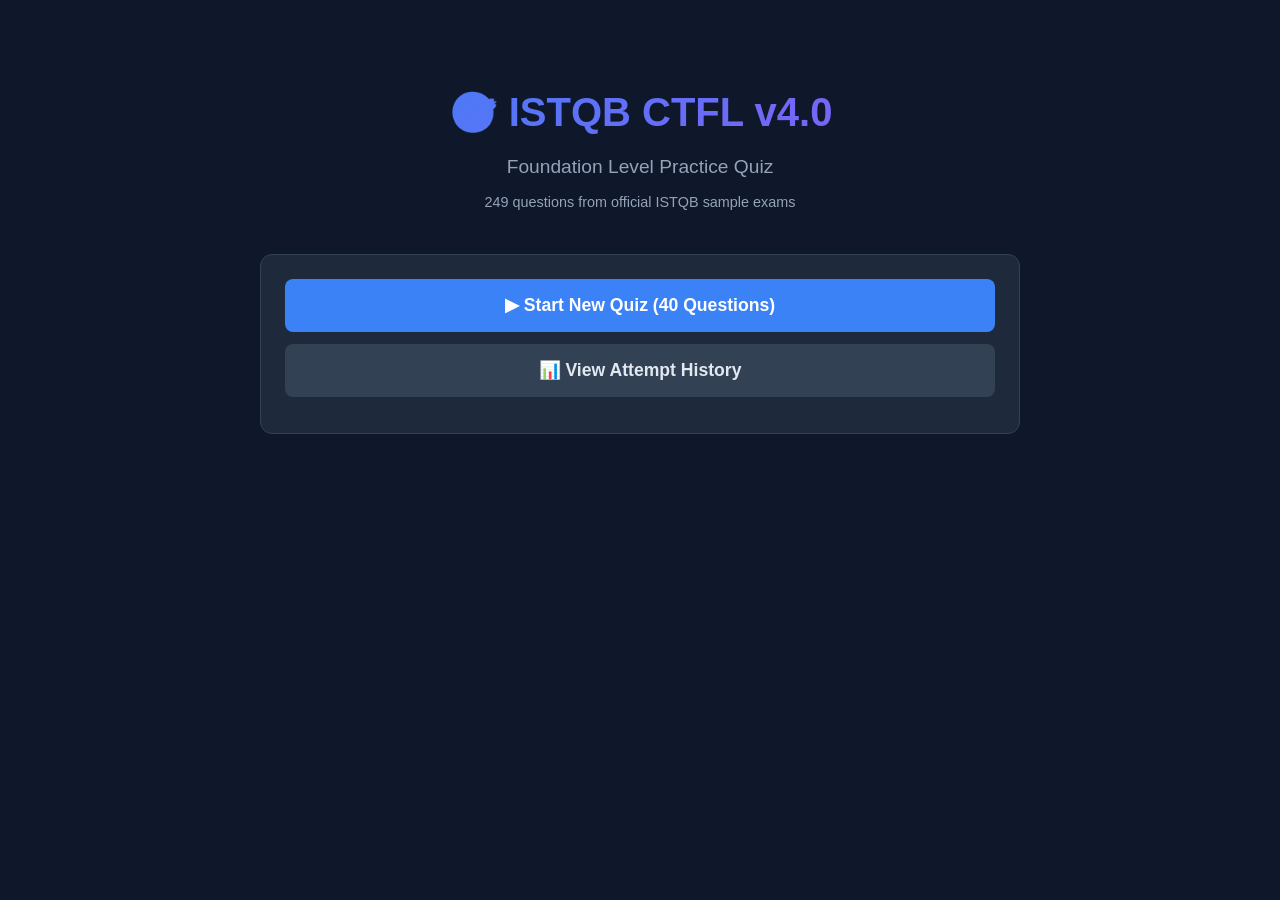
<file: old/index.html>
<!DOCTYPE html>
<html lang="en">
<head>
  <meta charset="UTF-8">
  <meta name="viewport" content="width=device-width, initial-scale=1.0">
  <title>ISTQB CTFL v4.0 Quiz</title>
  <link rel="stylesheet" href="styles.css">
</head>
<body>
  <div id="app">
    <!-- HOME SCREEN -->
    <div id="screen-home" class="screen active">
      <div class="hero">
        <h1>🎯 ISTQB CTFL v4.0</h1>
        <p class="subtitle">Foundation Level Practice Quiz</p>
        <p class="question-count"></p>
      </div>
      <div class="card home-actions">
        <button class="btn btn-primary btn-lg" onclick="startNewQuiz()">
          ▶ Start New Quiz (40 Questions)
        </button>
        <button class="btn btn-warning btn-lg" id="btn-weak-area" style="display:none" onclick="startWeakAreaQuiz()">
          🎯 Practice Weak Areas
        </button>
        <div id="weak-area-stats" class="weak-stats" style="display:none"></div>
        <button class="btn btn-secondary btn-lg" onclick="showHistory()">
          📊 View Attempt History
        </button>
      </div>
    </div>

    <!-- QUIZ SCREEN -->
    <div id="screen-quiz" class="screen">
      <div class="quiz-header">
        <div class="quiz-progress">
          <span id="quiz-progress-text">Question 1 of 40</span>
          <div class="progress-bar">
            <div id="quiz-progress-fill" class="progress-fill"></div>
          </div>
        </div>
        <div class="quiz-timer" id="quiz-timer">00:00</div>
      </div>
      <div class="card question-card">
        <div class="question-number" id="question-number"></div>
        <div class="question-text" id="question-text"></div>
        <div class="options" id="options-container"></div>
        <div class="question-nav">
          <button class="btn btn-ghost" id="btn-prev" onclick="prevQuestion()">← Previous</button>
          <div class="question-dots" id="question-dots"></div>
          <button class="btn btn-ghost" id="btn-next" onclick="nextQuestion()">Next →</button>
        </div>
      </div>
      <div class="quiz-footer">
        <button class="btn btn-danger" onclick="confirmSubmit()">Submit Quiz</button>
        <span id="answered-count">0 / 40 answered</span>
      </div>
    </div>

    <!-- RESULTS SCREEN -->
    <div id="screen-results" class="screen">
      <div class="card results-card">
        <h2 id="results-title">Quiz Complete!</h2>
        <div class="score-circle" id="score-circle">
          <span class="score-value" id="score-value">0%</span>
          <span class="score-label">Score</span>
        </div>
        <div class="score-details">
          <div class="detail"><span class="detail-label">Correct</span><span class="detail-value correct" id="correct-count">0</span></div>
          <div class="detail"><span class="detail-label">Incorrect</span><span class="detail-value incorrect" id="incorrect-count">0</span></div>
          <div class="detail"><span class="detail-label">Unanswered</span><span class="detail-value unanswered" id="unanswered-count">0</span></div>
          <div class="detail"><span class="detail-label">Time</span><span class="detail-value" id="time-taken">00:00</span></div>
        </div>
        <div class="result-status" id="result-status"></div>
      </div>

      <div class="card">
        <h3>Review Answers</h3>
        <div class="review-filter">
          <button class="btn btn-sm filter-active" data-filter="all" onclick="filterReview('all')">All</button>
          <button class="btn btn-sm" data-filter="incorrect" onclick="filterReview('incorrect')">❌ Incorrect</button>
          <button class="btn btn-sm" data-filter="correct" onclick="filterReview('correct')">✅ Correct</button>
          <button class="btn btn-sm" data-filter="unanswered" onclick="filterReview('unanswered')">⬜ Unanswered</button>
        </div>
        <div id="review-container"></div>
      </div>

      <div class="card retake-options">
        <h3>What's next?</h3>
        <button class="btn btn-primary" onclick="retakeSameQuiz()">🔄 Retake Same Quiz (Shuffled)</button>
        <button class="btn btn-secondary" onclick="studyMistakes()">📖 Study From Mistakes</button>
        <button class="btn btn-secondary" onclick="startNewQuiz()">🆕 New Random Quiz</button>
        <button class="btn btn-ghost" onclick="showHome()">🏠 Home</button>
      </div>
    </div>

    <!-- STUDY MISTAKES SCREEN -->
    <div id="screen-study" class="screen">
      <div class="card">
        <h2>📖 Study From Mistakes</h2>
        <p id="study-info"></p>
        <div id="study-count-selector">
          <label>How many questions to review?</label>
          <div class="count-options" id="count-options"></div>
        </div>
        <button class="btn btn-primary" id="btn-start-study" onclick="startStudySession()">Start Review</button>
        <button class="btn btn-ghost" onclick="showResults()">← Back to Results</button>
      </div>
    </div>

    <!-- HISTORY SCREEN -->
    <div id="screen-history" class="screen">
      <div class="card">
        <h2>📊 Attempt History</h2>
        <div id="history-container"></div>
        <button class="btn btn-ghost" onclick="showHome()">← Back to Home</button>
      </div>
    </div>

    <!-- CONFIRM MODAL -->
    <div id="modal-overlay" class="modal-overlay" onclick="closeModal()">
      <div class="modal" onclick="event.stopPropagation()">
        <h3 id="modal-title">Submit Quiz?</h3>
        <p id="modal-message"></p>
        <div class="modal-actions">
          <button class="btn btn-ghost" onclick="closeModal()">Cancel</button>
          <button class="btn btn-primary" id="modal-confirm" onclick="submitQuiz()">Submit</button>
        </div>
      </div>
    </div>
  </div>

  <script src="questions.js"></script>
  <script src="app.js"></script>
</body>
</html>
</file>
<file: old/styles.css>
/* ============================================================
   ISTQB Quiz – Styles
   ============================================================ */

:root {
  --bg: #0f172a;
  --bg-card: #1e293b;
  --bg-card-hover: #273548;
  --text: #e2e8f0;
  --text-muted: #94a3b8;
  --primary: #3b82f6;
  --primary-hover: #2563eb;
  --success: #22c55e;
  --success-bg: rgba(34, 197, 94, 0.15);
  --danger: #ef4444;
  --danger-bg: rgba(239, 68, 68, 0.15);
  --warning: #f59e0b;
  --warning-bg: rgba(245, 158, 11, 0.15);
  --border: #334155;
  --radius: 12px;
  --radius-sm: 8px;
}

* { margin: 0; padding: 0; box-sizing: border-box; }

body {
  font-family: -apple-system, BlinkMacSystemFont, 'Segoe UI', Roboto, sans-serif;
  background: var(--bg);
  color: var(--text);
  min-height: 100vh;
  line-height: 1.6;
}

#app {
  max-width: 800px;
  margin: 0 auto;
  padding: 20px;
}

/* Screens */
.screen { display: none; }
.screen.active { display: block; animation: fadeIn 0.3s ease; }

@keyframes fadeIn {
  from { opacity: 0; transform: translateY(10px); }
  to { opacity: 1; transform: translateY(0); }
}

/* Hero */
.hero {
  text-align: center;
  padding: 60px 20px 40px;
}
.hero h1 {
  font-size: 2.5rem;
  font-weight: 800;
  margin-bottom: 8px;
  background: linear-gradient(135deg, #3b82f6, #8b5cf6);
  -webkit-background-clip: text;
  -webkit-text-fill-color: transparent;
}
.subtitle {
  font-size: 1.2rem;
  color: var(--text-muted);
  margin-bottom: 8px;
}
.question-count {
  font-size: 0.9rem;
  color: var(--text-muted);
}

/* Cards */
.card {
  background: var(--bg-card);
  border: 1px solid var(--border);
  border-radius: var(--radius);
  padding: 24px;
  margin-bottom: 20px;
}

/* Buttons */
.btn {
  display: inline-flex;
  align-items: center;
  justify-content: center;
  gap: 8px;
  padding: 12px 24px;
  border: none;
  border-radius: var(--radius-sm);
  font-size: 1rem;
  font-weight: 600;
  cursor: pointer;
  transition: all 0.2s;
  text-decoration: none;
}
.btn:hover { transform: translateY(-1px); }
.btn:active { transform: translateY(0); }

.btn-primary { background: var(--primary); color: white; }
.btn-primary:hover { background: var(--primary-hover); }

.btn-secondary { background: var(--border); color: var(--text); }
.btn-secondary:hover { background: var(--bg-card-hover); }

.btn-danger { background: var(--danger); color: white; }
.btn-danger:hover { background: #dc2626; }

.btn-ghost { background: transparent; color: var(--text-muted); border: 1px solid var(--border); }
.btn-ghost:hover { color: var(--text); border-color: var(--text-muted); }

.btn-lg { width: 100%; padding: 16px; font-size: 1.1rem; margin-bottom: 12px; }

.btn-sm { padding: 6px 14px; font-size: 0.85rem; }

/* Home Actions */
.home-actions { text-align: center; }

/* Quiz Header */
.quiz-header {
  display: flex;
  justify-content: space-between;
  align-items: center;
  padding: 16px 0;
  position: sticky;
  top: 0;
  background: var(--bg);
  z-index: 10;
  border-bottom: 1px solid var(--border);
  margin-bottom: 20px;
}
.quiz-progress { flex: 1; margin-right: 20px; }
#quiz-progress-text { font-size: 0.9rem; color: var(--text-muted); margin-bottom: 6px; display: block; }

.progress-bar {
  height: 6px;
  background: var(--border);
  border-radius: 3px;
  overflow: hidden;
}
.progress-fill {
  height: 100%;
  background: linear-gradient(90deg, var(--primary), #8b5cf6);
  border-radius: 3px;
  transition: width 0.3s ease;
}

.quiz-timer {
  font-size: 1.1rem;
  font-weight: 700;
  color: var(--text-muted);
  font-variant-numeric: tabular-nums;
}

/* Question */
.question-card { position: relative; }
.question-number {
  font-size: 0.85rem;
  color: var(--primary);
  font-weight: 600;
  margin-bottom: 12px;
  text-transform: uppercase;
  letter-spacing: 0.5px;
}
.question-text {
  font-size: 1.15rem;
  line-height: 1.7;
  margin-bottom: 24px;
  white-space: pre-line;
}

/* Options */
.options { display: flex; flex-direction: column; gap: 10px; margin-bottom: 24px; }
.option {
  display: flex;
  align-items: flex-start;
  gap: 12px;
  padding: 14px 16px;
  background: var(--bg);
  border: 2px solid var(--border);
  border-radius: var(--radius-sm);
  cursor: pointer;
  transition: all 0.2s;
  user-select: none;
}
.option:hover { border-color: var(--primary); background: rgba(59, 130, 246, 0.05); }
.option.selected { border-color: var(--primary); background: rgba(59, 130, 246, 0.1); }
.option.correct { border-color: var(--success); background: var(--success-bg); }
.option.incorrect { border-color: var(--danger); background: var(--danger-bg); }
.option.was-correct { border-color: var(--success); background: var(--success-bg); opacity: 0.7; }

.option-letter {
  width: 28px;
  height: 28px;
  min-width: 28px;
  display: flex;
  align-items: center;
  justify-content: center;
  border-radius: 50%;
  font-weight: 700;
  font-size: 0.85rem;
  background: var(--border);
  color: var(--text-muted);
  transition: all 0.2s;
}
.option.selected .option-letter { background: var(--primary); color: white; }
.option.correct .option-letter { background: var(--success); color: white; }
.option.incorrect .option-letter { background: var(--danger); color: white; }

.option-text { flex: 1; line-height: 1.5; }

.option.disabled { pointer-events: none; }

/* Question Navigation */
.question-nav {
  display: flex;
  justify-content: space-between;
  align-items: center;
  gap: 12px;
}
.question-dots {
  display: flex;
  flex-wrap: wrap;
  gap: 4px;
  justify-content: center;
  max-width: 400px;
}
.dot {
  width: 10px;
  height: 10px;
  border-radius: 50%;
  background: var(--border);
  cursor: pointer;
  transition: all 0.2s;
}
.dot.answered { background: var(--primary); }
.dot.current { outline: 2px solid var(--primary); outline-offset: 2px; }
.dot:hover { transform: scale(1.3); }

/* Quiz Footer */
.quiz-footer {
  display: flex;
  justify-content: space-between;
  align-items: center;
  padding: 16px 0;
}
#answered-count { color: var(--text-muted); font-size: 0.9rem; }

/* Results */
.results-card { text-align: center; }
.results-card h2 { font-size: 1.8rem; margin-bottom: 24px; }

.score-circle {
  width: 160px;
  height: 160px;
  border-radius: 50%;
  margin: 0 auto 24px;
  display: flex;
  flex-direction: column;
  align-items: center;
  justify-content: center;
  border: 6px solid var(--border);
  position: relative;
}
.score-circle.pass { border-color: var(--success); }
.score-circle.fail { border-color: var(--danger); }
.score-value { font-size: 2.5rem; font-weight: 800; }
.score-circle.pass .score-value { color: var(--success); }
.score-circle.fail .score-value { color: var(--danger); }
.score-label { font-size: 0.85rem; color: var(--text-muted); }

.score-details {
  display: grid;
  grid-template-columns: repeat(4, 1fr);
  gap: 16px;
  margin-bottom: 20px;
}
.detail { text-align: center; }
.detail-label { display: block; font-size: 0.8rem; color: var(--text-muted); margin-bottom: 4px; }
.detail-value { font-size: 1.3rem; font-weight: 700; }
.detail-value.correct { color: var(--success); }
.detail-value.incorrect { color: var(--danger); }
.detail-value.unanswered { color: var(--warning); }

.result-status {
  padding: 12px;
  border-radius: var(--radius-sm);
  font-weight: 600;
  font-size: 1.1rem;
}
.result-status.pass { background: var(--success-bg); color: var(--success); }
.result-status.fail { background: var(--danger-bg); color: var(--danger); }

/* Review */
.review-filter {
  display: flex;
  gap: 8px;
  margin-bottom: 16px;
  flex-wrap: wrap;
}
.filter-active { background: var(--primary) !important; color: white !important; }

.review-item {
  padding: 16px;
  border: 1px solid var(--border);
  border-radius: var(--radius-sm);
  margin-bottom: 12px;
  border-left: 4px solid var(--border);
}
.review-item.review-correct { border-left-color: var(--success); }
.review-item.review-incorrect { border-left-color: var(--danger); }
.review-item.review-unanswered { border-left-color: var(--warning); }

.review-question {
  font-weight: 600;
  margin-bottom: 8px;
  cursor: pointer;
}
.review-question:hover { color: var(--primary); }
.review-details { display: none; margin-top: 12px; }
.review-details.expanded { display: block; }

.review-answer {
  padding: 8px 12px;
  border-radius: var(--radius-sm);
  margin: 4px 0;
  font-size: 0.9rem;
}
.review-answer.ra-correct { background: var(--success-bg); color: var(--success); }
.review-answer.ra-incorrect { background: var(--danger-bg); color: var(--danger); }
.review-answer.ra-was-correct { background: var(--success-bg); color: var(--success); opacity: 0.7; }

.review-explanation {
  margin-top: 12px;
  padding: 12px;
  background: var(--bg);
  border-radius: var(--radius-sm);
  font-size: 0.9rem;
  color: var(--text-muted);
  line-height: 1.6;
}

/* Retake Options */
.retake-options { text-align: center; }
.retake-options h3 { margin-bottom: 16px; }
.retake-options .btn { width: 100%; margin-bottom: 10px; }

/* Study */
#study-count-selector { margin: 20px 0; }
#study-count-selector label { display: block; margin-bottom: 10px; color: var(--text-muted); }
.count-options { display: flex; gap: 8px; flex-wrap: wrap; margin-bottom: 16px; }
.count-option {
  padding: 10px 20px;
  background: var(--bg);
  border: 2px solid var(--border);
  border-radius: var(--radius-sm);
  cursor: pointer;
  font-weight: 600;
  transition: all 0.2s;
}
.count-option:hover { border-color: var(--primary); }
.count-option.selected { border-color: var(--primary); background: rgba(59, 130, 246, 0.1); color: var(--primary); }

/* History */
.history-item {
  padding: 16px;
  border: 1px solid var(--border);
  border-radius: var(--radius-sm);
  margin-bottom: 10px;
  display: flex;
  justify-content: space-between;
  align-items: center;
  flex-wrap: wrap;
  gap: 8px;
}
.history-score {
  font-size: 1.5rem;
  font-weight: 800;
}
.history-score.pass { color: var(--success); }
.history-score.fail { color: var(--danger); }
.history-meta { font-size: 0.85rem; color: var(--text-muted); }
.history-empty {
  text-align: center;
  padding: 40px;
  color: var(--text-muted);
}

/* Modal */
.modal-overlay {
  display: none;
  position: fixed;
  top: 0; left: 0; right: 0; bottom: 0;
  background: rgba(0,0,0,0.6);
  z-index: 100;
  align-items: center;
  justify-content: center;
  padding: 20px;
}
.modal-overlay.active { display: flex; }
.modal {
  background: var(--bg-card);
  border: 1px solid var(--border);
  border-radius: var(--radius);
  padding: 24px;
  max-width: 420px;
  width: 100%;
  text-align: center;
}
.modal h3 { margin-bottom: 12px; }
.modal p { color: var(--text-muted); margin-bottom: 20px; }
.modal-actions { display: flex; gap: 12px; justify-content: center; }
.modal-actions .btn { flex: 1; }

/* Responsive */
@media (max-width: 600px) {
  .hero h1 { font-size: 1.8rem; }
  .score-details { grid-template-columns: repeat(2, 1fr); }
  .question-dots { max-width: 250px; }
  .dot { width: 8px; height: 8px; }
  #app { padding: 12px; }
}

/* Weak Area Styles */
.btn-warning { background: #f59e0b; color: #1e293b; }
.btn-warning:hover { background: #d97706; }

.weak-stats {
  display: flex;
  gap: 8px;
  justify-content: center;
  flex-wrap: wrap;
  margin: -4px 0 12px;
}
.weak-badge {
  display: inline-block;
  padding: 4px 12px;
  border-radius: 20px;
  font-size: 0.8rem;
  font-weight: 600;
  background: var(--warning-bg);
  color: var(--warning);
}
.weak-badge.danger {
  background: var(--danger-bg);
  color: var(--danger);
}

/* ============================================================
   Rich Question Content: Tables, Code, Diagrams
   ============================================================ */

/* Decision Tables & Data Tables */
.question-text table.dt {
  width: 100%;
  border-collapse: collapse;
  margin: 16px 0;
  font-size: 0.9rem;
}
.question-text table.dt th,
.question-text table.dt td {
  border: 1px solid var(--border);
  padding: 8px 12px;
  text-align: center;
  vertical-align: middle;
}
.question-text table.dt th {
  background: rgba(59, 130, 246, 0.15);
  color: var(--primary);
  font-weight: 700;
  white-space: nowrap;
}
.question-text table.dt td:first-child {
  text-align: left;
  font-weight: 500;
  white-space: nowrap;
}
.question-text table.dt tr.action td {
  background: rgba(139, 92, 246, 0.08);
}
.question-text table.dt tr:hover td {
  background: rgba(59, 130, 246, 0.05);
}

/* Pseudocode / Code Blocks */
.question-text pre.code,
.question-text pre {
  background: #0d1117;
  border: 1px solid var(--border);
  border-radius: var(--radius-sm);
  padding: 16px;
  margin: 16px 0;
  font-family: 'SF Mono', 'Fira Code', 'Cascadia Code', monospace;
  font-size: 0.85rem;
  line-height: 1.7;
  overflow-x: auto;
  color: #c9d1d9;
  white-space: pre;
}

/* Diagrams (state transitions, control flow, etc.) */
.question-text .diagram {
  margin: 16px 0;
}
.question-text .diagram pre {
  font-family: 'SF Mono', 'Fira Code', monospace;
  font-size: 0.8rem;
  line-height: 1.4;
  color: #7dd3fc;
  background: #0c1222;
  border-color: rgba(59, 130, 246, 0.3);
}
.question-text .diagram svg {
  display: block;
  margin: 8px auto;
  max-width: 100%;
  height: auto;
}
.question-text .diagram-note {
  font-size: 0.8rem;
  color: var(--text-muted);
  font-style: italic;
  margin-top: 4px;
  text-align: center;
}

/* Formulas */
.question-text .formula {
  background: rgba(139, 92, 246, 0.1);
  border: 1px solid rgba(139, 92, 246, 0.3);
  border-radius: var(--radius-sm);
  padding: 12px 16px;
  margin: 16px 0;
  font-family: 'SF Mono', 'Fira Code', monospace;
  font-size: 1.05rem;
  text-align: center;
  color: #c4b5fd;
  font-weight: 600;
}

/* Lists inside questions */
.question-text ul,
.question-text ol {
  margin: 12px 0;
  padding-left: 24px;
}
.question-text li {
  margin-bottom: 6px;
  line-height: 1.5;
}

/* Blockquotes */
.question-text blockquote {
  border-left: 3px solid var(--primary);
  padding: 12px 16px;
  margin: 12px 0;
  background: rgba(59, 130, 246, 0.05);
  border-radius: 0 var(--radius-sm) var(--radius-sm) 0;
  font-style: italic;
  color: var(--text-muted);
}

/* Paragraphs in HTML questions */
.question-text p {
  margin-bottom: 8px;
}
.question-text p:last-child {
  margin-bottom: 0;
}

/* Multi-select hint */
.multi-hint {
  background: rgba(251, 191, 36, 0.12);
  border: 1px solid rgba(251, 191, 36, 0.4);
  border-radius: var(--radius-sm);
  padding: 8px 14px;
  margin-bottom: 12px;
  font-size: 0.9rem;
  color: #fbbf24;
  text-align: center;
}
</file>
